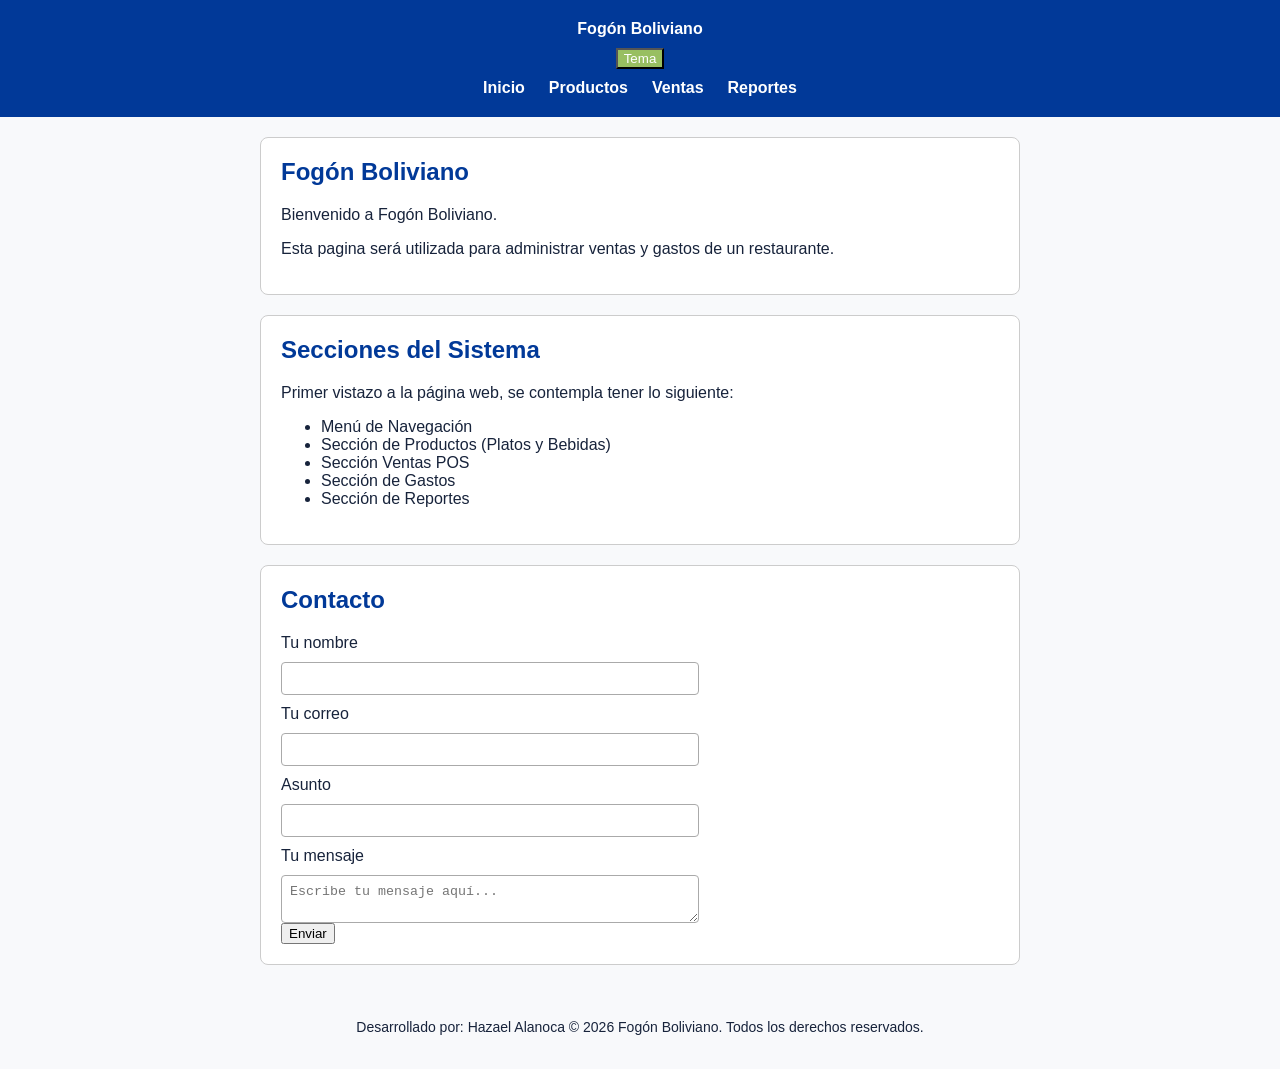
<file: index.html>
<!DOCTYPE html>
<html lang="es">
<head>
    <meta charset="UTF-8">
    <meta name="viewport" content="width=device-width, initial-scale=1.0">
    <title>Fogón Boliviano</title>
    <link rel="stylesheet" href="styles.css">
</head>
<body>
    <header>
        <strong>Fogón Boliviano</strong>
        <button type="button" id="btn-tema" class="boton-modo">Tema</button>
        <button type="button" id="btn-menu" class="btn-hamburguesa">☰</button>
        <nav>
            <ul id="menu-principal">
                <li><a href="">Inicio</a></li>
                <li><a href="">Productos</a></li>
                <li><a href="">Ventas</a></li>
                <li><a href="">Reportes</a></li>
            </ul>
        </nav>
    </header>
    <main>
        <section>
            <h1>Fogón Boliviano</h1>
            <p>Bienvenido a Fogón Boliviano.</p>
            <p>Esta pagina será utilizada para administrar ventas y gastos de un restaurante.</p>
        </section>
        <section>
            <h2>Secciones del Sistema</h2>
            <p>Primer vistazo a la página web, se contempla tener lo siguiente:</p>
            <ul>
                <li>Menú de Navegación</li>
                <li>Sección de Productos (Platos y Bebidas)</li>
                <li>Sección Ventas POS</li>
                <li>Sección de Gastos</li>
                <li>Sección de Reportes</li>
            </ul>
        </section>
        <section>
            <h2>Contacto</h2>
            <form id="form-contacto" novalidate>
                <label for="nombre">Tu nombre</label>
                <input type="text" id="nombre" required>

                <label for="correo">Tu correo</label>
                <input type="email" id="correo" required>

                <label for="asunto">Asunto</label>
                <input type="text" id="asunto" required>

                <label for="msg">Tu mensaje</label>
                <textarea id="msg" placeholder="Escribe tu mensaje aquí..." required></textarea>

                <button type="submit">Enviar</button>
                <p id="aviso-contacto" class="aviso"></p>
            </form>
        </section>
    </main>
    <footer>
        <p>Desarrollado por: Hazael Alanoca &copy; 2026 Fogón Boliviano. Todos los derechos reservados.</p>
    </footer>
    <script src="script.js"></script>
</body>
</html>
</file>
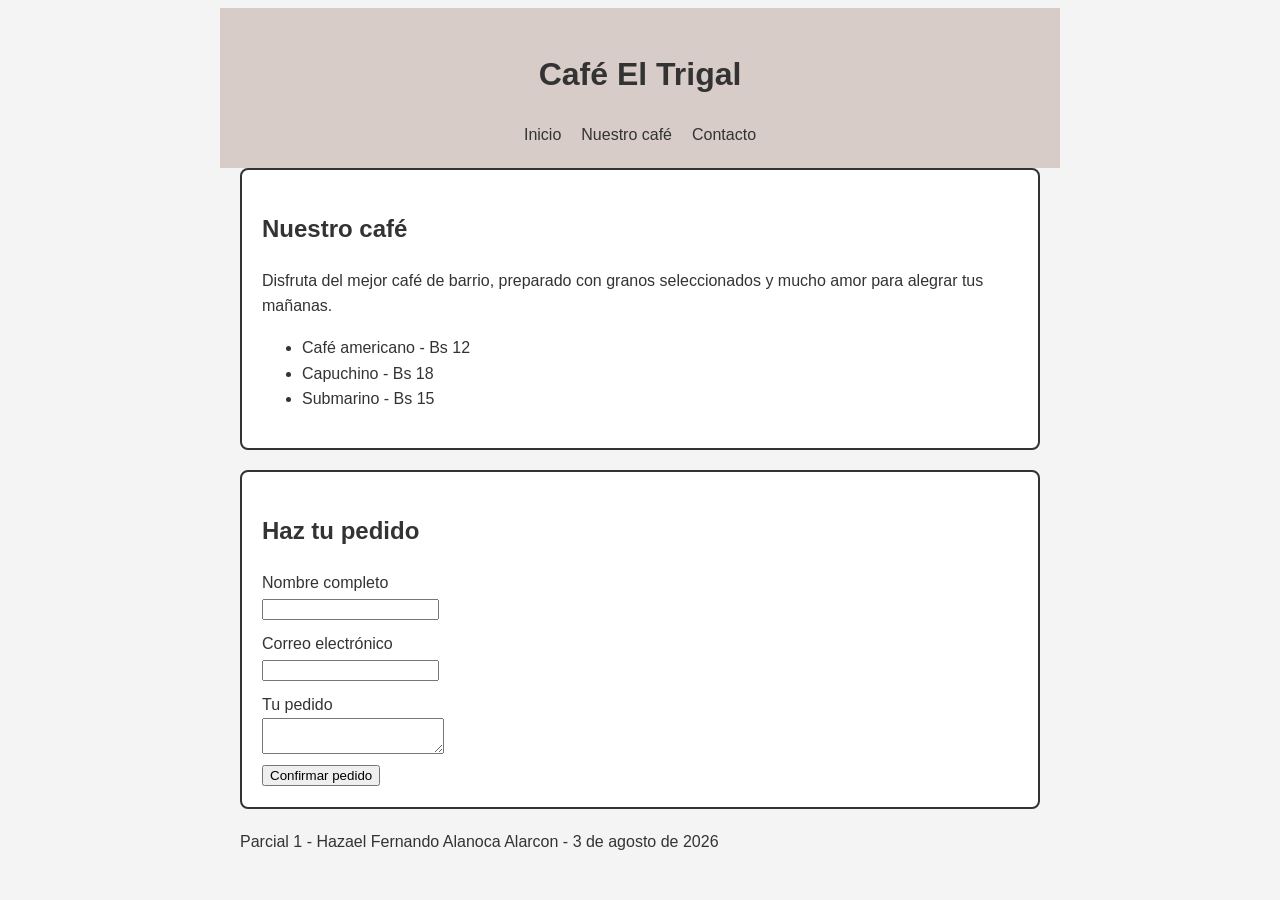
<file: parcial1/index.html>
<!DOCTYPE html>
<html lang="es">
<head>
    <meta charset="UTF-8">
    <meta name="viewport" content="width=device-width, initial-scale=1.0">
    <title>Café El Trigal</title>
    <link rel="stylesheet" href="styles.css">
</head>
<body>
    <header id="inicio">
        <h1>Café El Trigal</h1>
        <nav>
            <a href="#inicio">Inicio</a>
            <a href="#cafe">Nuestro café</a>
            <a href="#contacto">Contacto</a>
        </nav>
    </header>
    <main>
        <section id="cafe">
            <h2>Nuestro café</h2>
            <p>Disfruta del mejor café de barrio, preparado con granos seleccionados y mucho amor para alegrar tus mañanas.</p>
            <ul>
                <li>Café americano - Bs 12</li>
                <li>Capuchino - Bs 18</li>
                <li>Submarino - Bs 15</li>
            </ul>
        </section>
        <section id="contacto">
            <h2>Haz tu pedido</h2>
            <form>
                <label for="nombre">Nombre completo</label>
                <input type="text" id="nombre" required>

                <label for="correo">Correo electrónico</label>
                <input type="email" id="correo" required>

                <label for="pedido">Tu pedido</label>
                <textarea id="pedido"></textarea>
            </form>

            <button type="button" id="btn-confirmar">Confirmar pedido</button>
            <p id="mensaje" class="oculto"></p>
        </section>
    </main>
    <footer>
        <p>Parcial 1 - Hazael Fernando Alanoca Alarcon - 3 de agosto de 2026</p>
    </footer>
    <script src="script.js"></script>
</body>
</html>
</file>
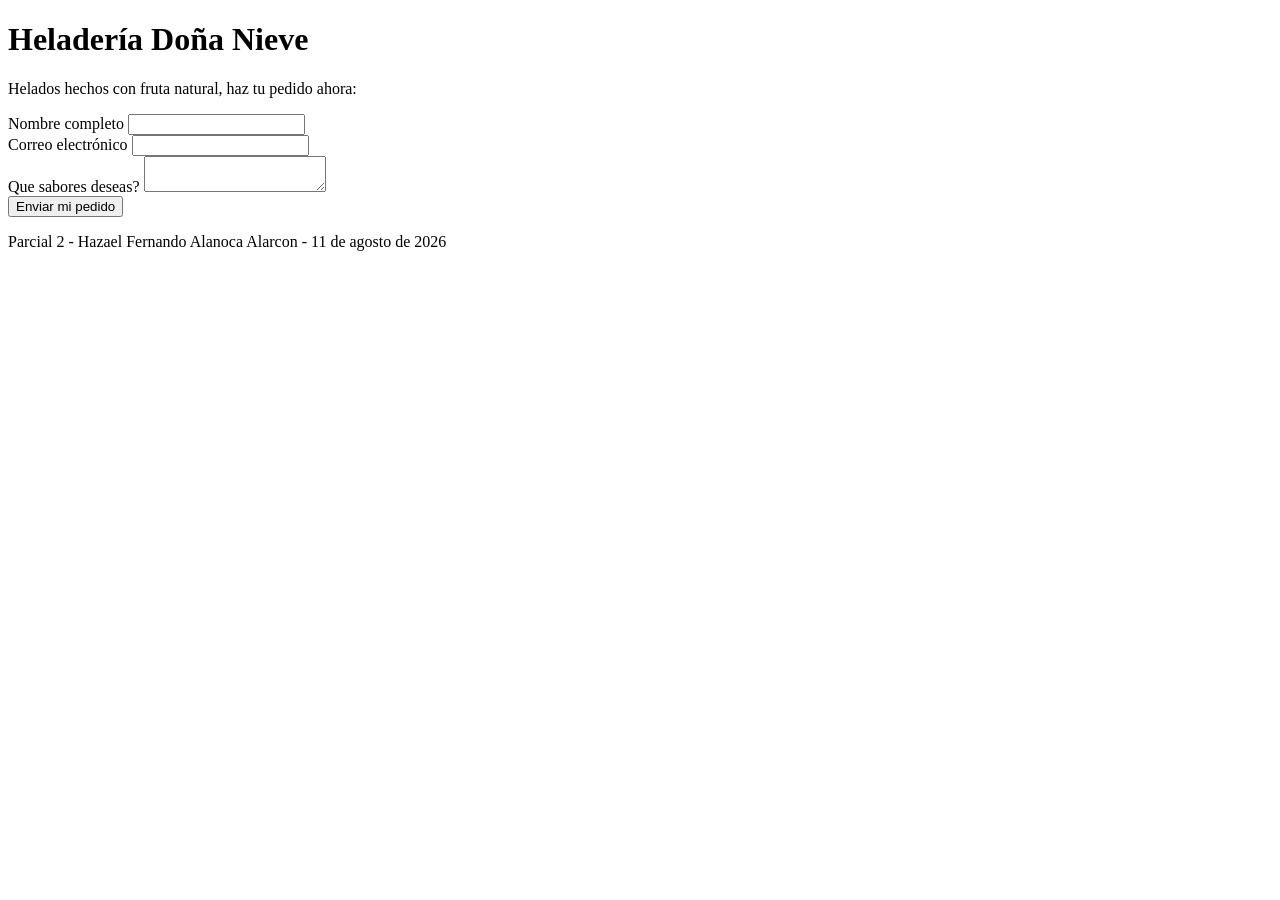
<file: parcial2/index.html>
<!DOCTYPE html>
<html lang="es">
<head>
    <meta charset="UTF-8">
    <meta name="viewport" content="width=device-width, initial-scale=1.0">
    <title>Heladería Doña Nieve</title>
    <link rel="stylesheet" href="styles.css">
</head>
<body>
    <header>
        <h1>Heladería Doña Nieve</h1>
    </header>
    <main>
        <p>Helados hechos con fruta natural, haz tu pedido ahora:</p>
        <form id="form-helados" novalidate method="POST" action="procesar.php">
            <div>
                <label for="nombre">Nombre completo</label>
                <input type="text" id="nombre" name="nombre" required>
            </div>
            <div>
                <label for="correo">Correo electrónico</label>
                <input type="email" id="correo" name="correo" required>
            </div>
            <div>
                <label for="sabores">Que sabores deseas?</label>
                <textarea id="sabores" name="sabores"></textarea>
            </div>
            <button type="submit">Enviar mi pedido</button>
        </form>
        <p id="aviso-helados" class="aviso"></p>
    </main>
    <footer>
        <p>Parcial 2 - Hazael Fernando Alanoca Alarcon - 11 de agosto de 2026</p>
    </footer>
    <script src="script.js"></script>
</body>
</html>
</file>
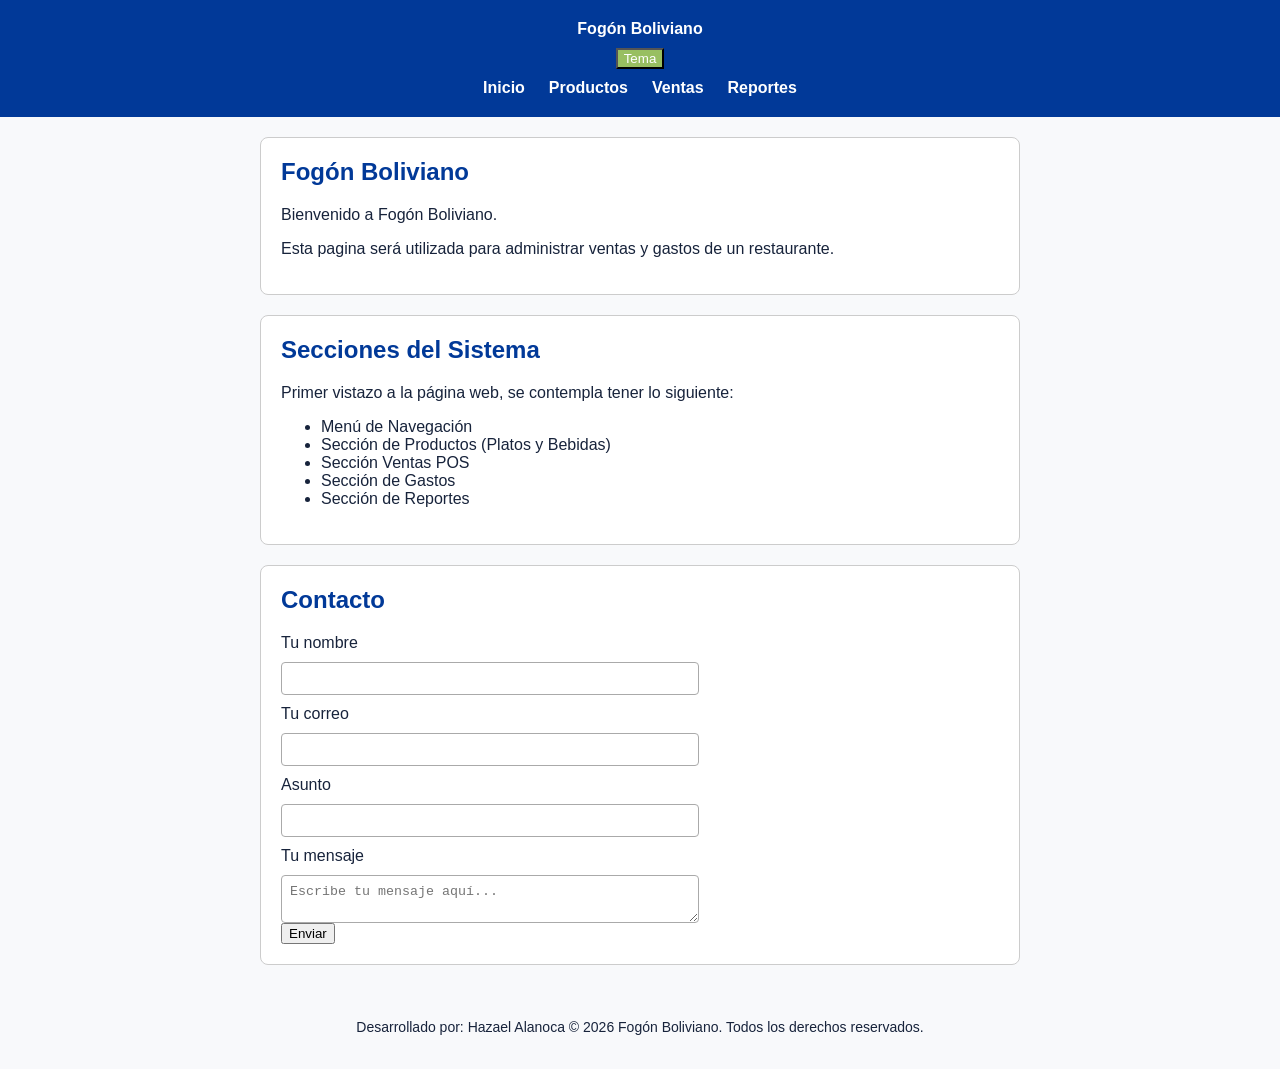
<file: php-practica/index.html>
<!DOCTYPE html>
<html lang="es">
<head>
    <meta charset="UTF-8">
    <meta name="viewport" content="width=device-width, initial-scale=1.0">
    <title>Fogón Boliviano</title>
    <link rel="stylesheet" href="styles.css">
</head>
<body>
    <header>
        <strong>Fogón Boliviano</strong>
        <button type="button" id="btn-tema" class="boton-modo">Tema</button>
        <button type="button" id="btn-menu" class="btn-hamburguesa">☰</button>
        <nav>
            <ul id="menu-principal">
                <li><a href="">Inicio</a></li>
                <li><a href="">Productos</a></li>
                <li><a href="">Ventas</a></li>
                <li><a href="">Reportes</a></li>
            </ul>
        </nav>
    </header>
    <main>
        <section>
            <h1>Fogón Boliviano</h1>
            <p>Bienvenido a Fogón Boliviano.</p>
            <p>Esta pagina será utilizada para administrar ventas y gastos de un restaurante.</p>
        </section>
        <section>
            <h2>Secciones del Sistema</h2>
            <p>Primer vistazo a la página web, se contempla tener lo siguiente:</p>
            <ul>
                <li>Menú de Navegación</li>
                <li>Sección de Productos (Platos y Bebidas)</li>
                <li>Sección Ventas POS</li>
                <li>Sección de Gastos</li>
                <li>Sección de Reportes</li>
            </ul>
        </section>
        <section>
            <h2>Contacto</h2>
            <form id="form-contacto" action="procesar.php" method="POST" novalidate>
                <label for="nombre">Tu nombre</label>
                <input type="text" id="nombre" name="nombre" required>

                <label for="correo">Tu correo</label>
                <input type="email" id="correo" name="correo" required>

                <label for="asunto">Asunto</label>
                <input type="text" id="asunto" name="asunto" required>

                <label for="msg">Tu mensaje</label>
                <textarea id="msg" name="mensaje" placeholder="Escribe tu mensaje aquí..." required></textarea>

                <button type="submit">Enviar</button>
                <p id="aviso-contacto" class="aviso"></p>
            </form>
        </section>
    </main>
    <footer>
        <p>Desarrollado por: Hazael Alanoca &copy; 2026 Fogón Boliviano. Todos los derechos reservados.</p>
    </footer>
    <script src="script.js"></script>
</body>
</html>
</file>
<file: styles.css>
body {
    background-color: #f8f9fb;
    color: #17233b;
    font-family: Arial, sans-serif;
    margin: 0;
}

main {
    max-width: 800px;
    margin: 20px auto;
}

header {
    background-color: #013998;
    color: white;
    text-align: center;
    padding: 20px;
}

header ul {
    padding: 0;
    margin: 0;
    display: flex;
    justify-content: center;
    gap: 24px;
}

header li {
    list-style: none;
}

header a {
    color: white;
    text-decoration: none;
    font-weight: bold;
}

.btn-hamburguesa {
    display: none;
    background: none;
    border: none;
    color: white;
    font-size: 28px;
    cursor: pointer;
}

section {
    background-color: white;
    padding: 20px;
    border-radius: 8px;
    border: 1px solid #ccc;
    margin: 20px;
}

h1, h2 {
    color: #013998;
    margin-top: 0;
}

label, input, textarea {
    display: block;
    width: 100%;
    max-width: 400px;
    margin-top: 10px;
}

input, textarea {
    padding: 8px;
    border: 1px solid #aaa;
    border-radius: 4px;
}

.boton-modo {
    background-color: #98bf61;
    color: white;
    display: block;
    margin: 10px auto;
}

footer {
    text-align: center;
    padding: 20px;
    font-size: 14px;
}

.body.claro {
    background-color: #b7cef8;
    color: #17233b;
}

.body header {
    background-color: #013998;
    color: black;
}

.body header p {
    color: #130e0e;
}

body.claro nav {
    background-color: #485162;
}

.modo-oscuro {
    background-color: #121212;
    color: #ffffff;
}

.modo-oscuro header {
    background-color: #000000;
}

.modo-oscuro section {
    background-color: #242424;
    border-color: #444;
}

.modo-oscuro h1, .modo-oscuro h2 {
    color: #79a6ff;
}

.aviso {
    display: none;
    margin-top: 14px;
    padding: 10px 14px;
    border-radius: 6px;
    font-weight: bold;
}

.aviso.error {
    display: block;
    background-color: #ffe6e6;
    color: #cc0000;
    border-left: 4px solid #cc0000;
}

.aviso.exito {
    display: block;
    background-color: #e6ffe6;
    color: #006600;
    border-left: 4px solid #006600;
}

@media (max-width: 600px) {
    .btn-hamburguesa {
        display: inline-block;
    }

    header ul {
        display: none;
        flex-direction: column;
        gap: 12px;
        margin-top: 15px;
    }

    header ul.mostrar-menu {
        display: flex;
    }
    
    section {
        margin: 10px 0;
        padding: 15px;
    }
}
</file>
<file: parcial1/styles.css>
body {
    font-family: Arial, sans-serif;
    line-height: 1.6;
    background-color: #f4f4f4;
    color: #333333;
}

main, header, footer {
    max-width: 800px;
    margin: 0 auto;
}

header {
    background-color: #d7ccc8;
    text-align: center;
    padding: 20px;
}

nav {
    display: flex;
    gap: 20px;
    justify-content: center;
}

nav a {
    text-decoration: none;
    color: #333333;
}

section {
    padding: 20px;
    border: 2px solid #333333;
    border-radius: 8px;
    background-color: white;
    margin-bottom: 20px;
}

label {
    display: block;
    margin-top: 10px;
}

.oculto { display: none; }

#mensaje {
    color: red;
}

@media (max-width: 600px) {
    nav {
        display: block;
    }
    nav a {
        display: block;
        margin-bottom: 10px;
    }
}
</file>
<file: parcial2/styles.css>
.aviso {
    display: none;
}

.aviso.error {
    display: block;
    color: #b00020;
}

.aviso.exito {
    display: block;
    color: #1b7f3b;
}
</file>
<file: php-practica/styles.css>
body {
    background-color: #f8f9fb;
    color: #17233b;
    font-family: Arial, sans-serif;
    margin: 0;
}

main {
    max-width: 800px;
    margin: 20px auto;
}

header {
    background-color: #013998;
    color: white;
    text-align: center;
    padding: 20px;
}

header ul {
    padding: 0;
    margin: 0;
    display: flex;
    justify-content: center;
    gap: 24px;
}

header li {
    list-style: none;
}

header a {
    color: white;
    text-decoration: none;
    font-weight: bold;
}

.btn-hamburguesa {
    display: none;
    background: none;
    border: none;
    color: white;
    font-size: 28px;
    cursor: pointer;
}

section {
    background-color: white;
    padding: 20px;
    border-radius: 8px;
    border: 1px solid #ccc;
    margin: 20px;
}

h1, h2 {
    color: #013998;
    margin-top: 0;
}

label, input, textarea {
    display: block;
    width: 100%;
    max-width: 400px;
    margin-top: 10px;
}

input, textarea {
    padding: 8px;
    border: 1px solid #aaa;
    border-radius: 4px;
}

.boton-modo {
    background-color: #98bf61;
    color: white;
    display: block;
    margin: 10px auto;
}

footer {
    text-align: center;
    padding: 20px;
    font-size: 14px;
}

.body.claro {
    background-color: #b7cef8;
    color: #17233b;
}

.body header {
    background-color: #013998;
    color: black;
}

.body header p {
    color: #130e0e;
}

body.claro nav {
    background-color: #485162;
}

.modo-oscuro {
    background-color: #121212;
    color: #ffffff;
}

.modo-oscuro header {
    background-color: #000000;
}

.modo-oscuro section {
    background-color: #242424;
    border-color: #444;
}

.modo-oscuro h1, .modo-oscuro h2 {
    color: #79a6ff;
}

.aviso {
    display: none;
    margin-top: 14px;
    padding: 10px 14px;
    border-radius: 6px;
    font-weight: bold;
}

.aviso.error {
    display: block;
    background-color: #ffe6e6;
    color: #cc0000;
    border-left: 4px solid #cc0000;
}

.aviso.exito {
    display: block;
    background-color: #e6ffe6;
    color: #006600;
    border-left: 4px solid #006600;
}

@media (max-width: 600px) {
    .btn-hamburguesa {
        display: inline-block;
    }

    header ul {
        display: none;
        flex-direction: column;
        gap: 12px;
        margin-top: 15px;
    }

    header ul.mostrar-menu {
        display: flex;
    }
    
    section {
        margin: 10px 0;
        padding: 15px;
    }
}
</file>
